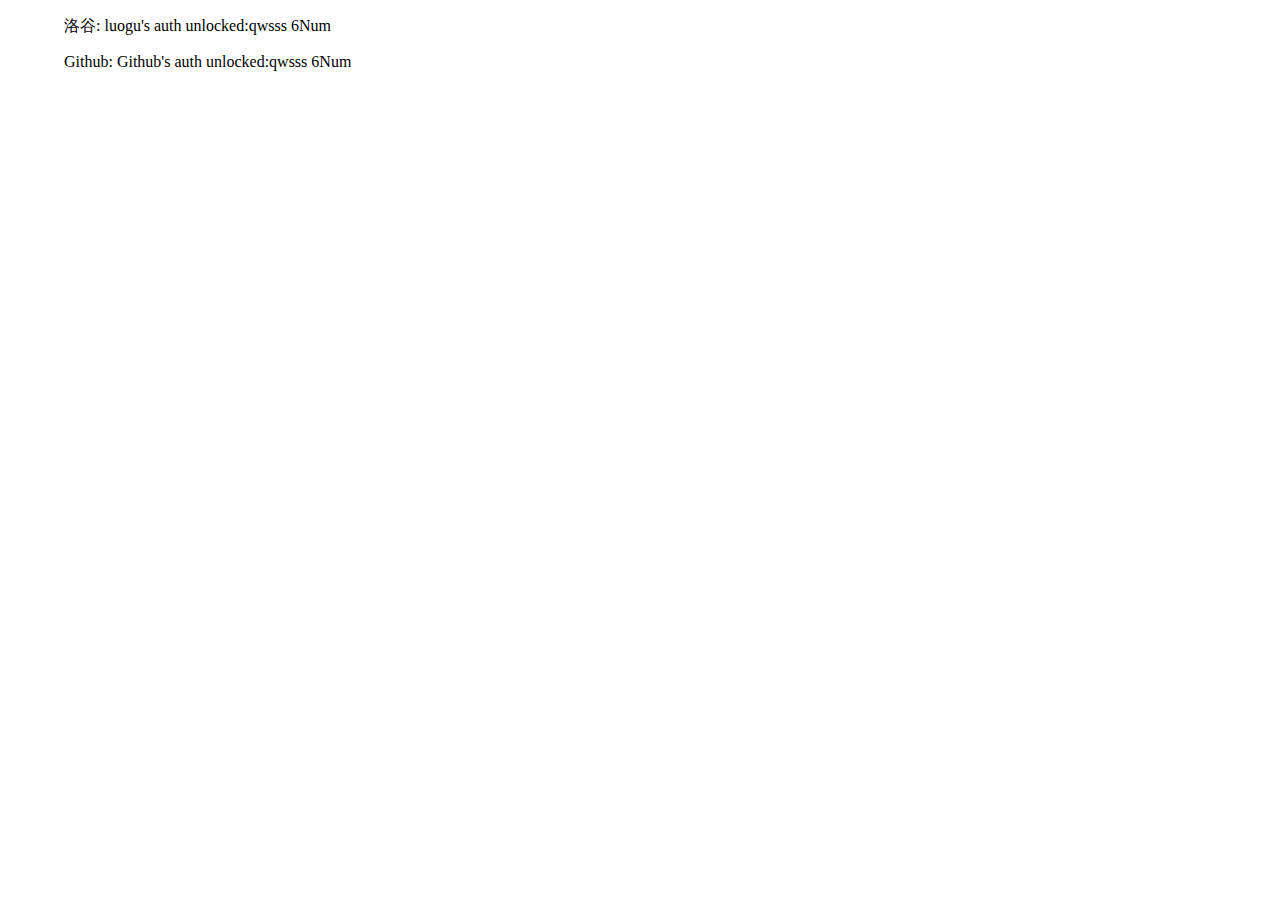
<file: test-cover/index.html>
<!DOCTYPE html>
<html lang="zh_cn">

<head>
    <meta charset="UTF-8">
    <meta name="viewport" content="width=device-width, initial-scale=1.0">
    <title>Auth</title>
    <link rel="stylesheet" href="../CSS/auth.css">
    <script src="../JS/jq.js"></script>
    <script src="./auth.js"></script>
    <script src="./cover.js"></script>
</head>

<body>
    <div>
        <ul class="list">
        </ul>
    </div>
</body>

</html>
</file>
<file: CSS/auth.css>
ul.list>li{
    list-style-type: none;
    margin: 1em;
}
</file>
